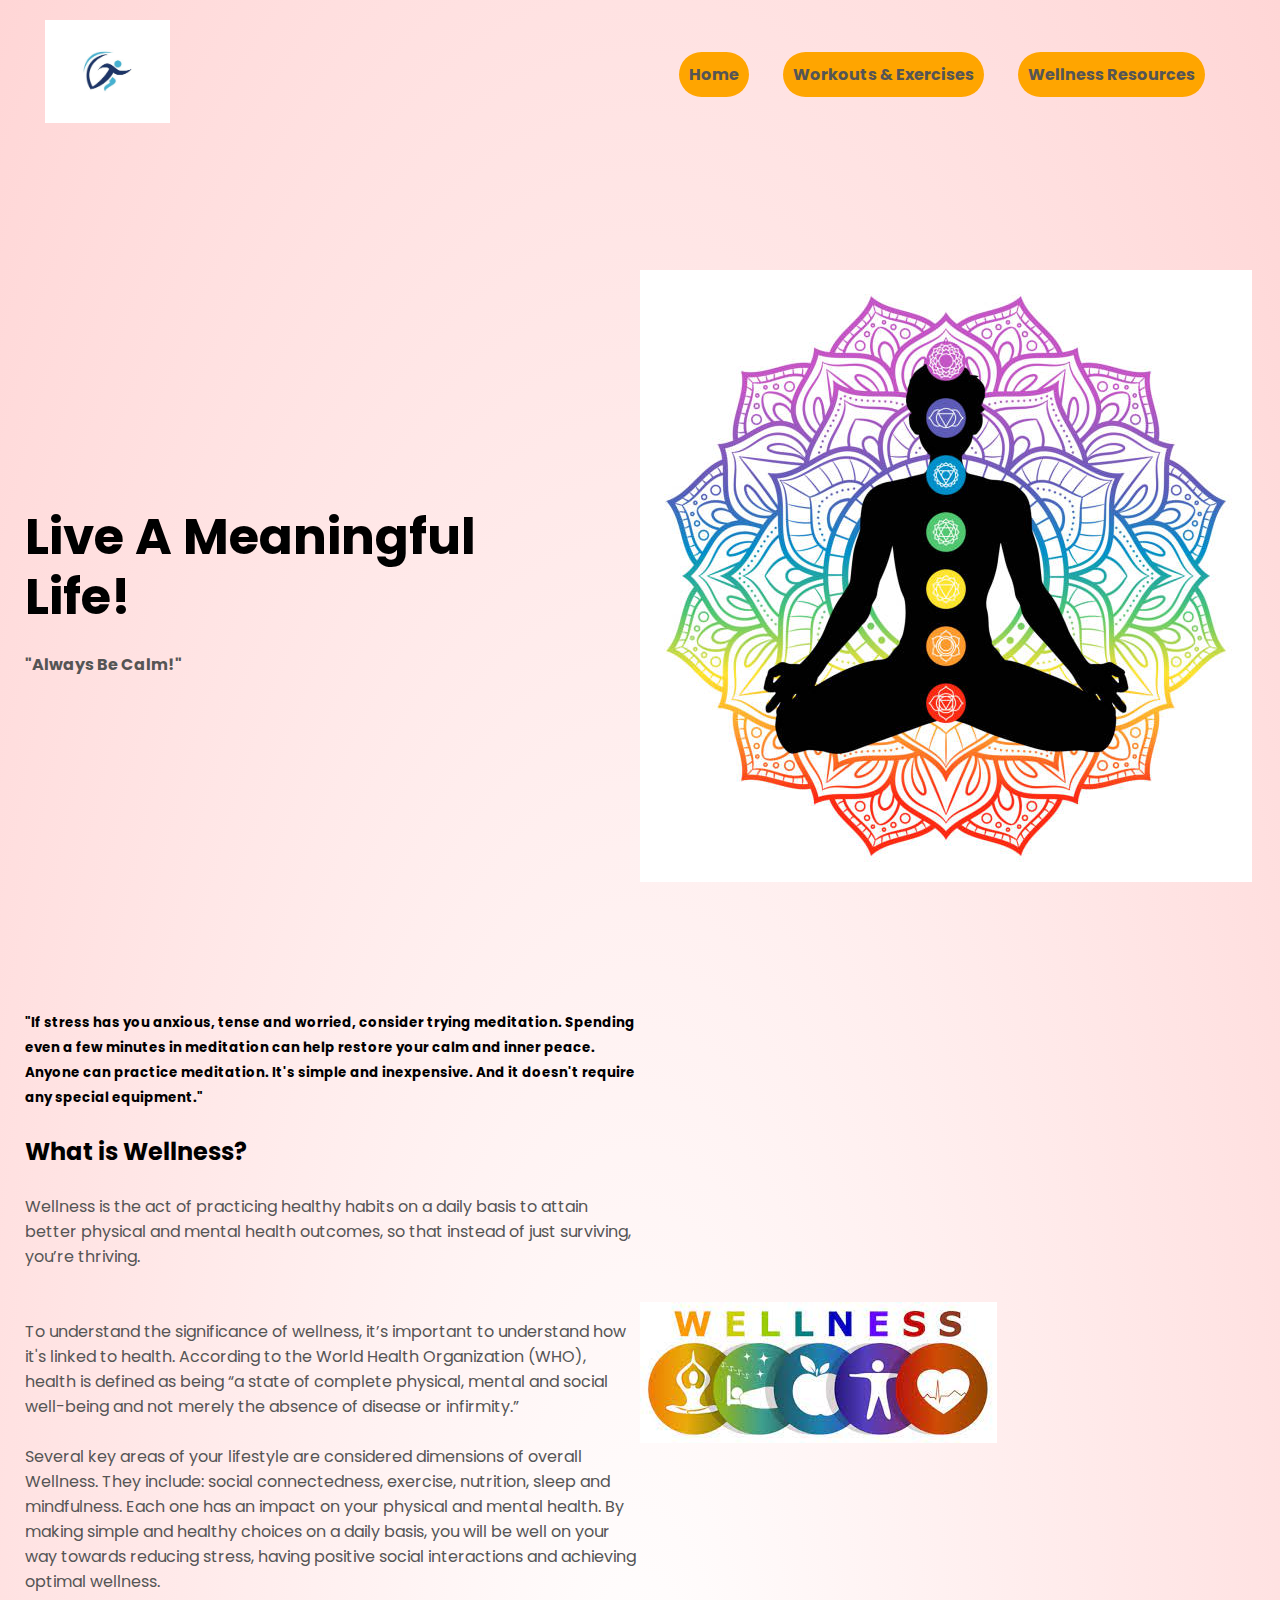
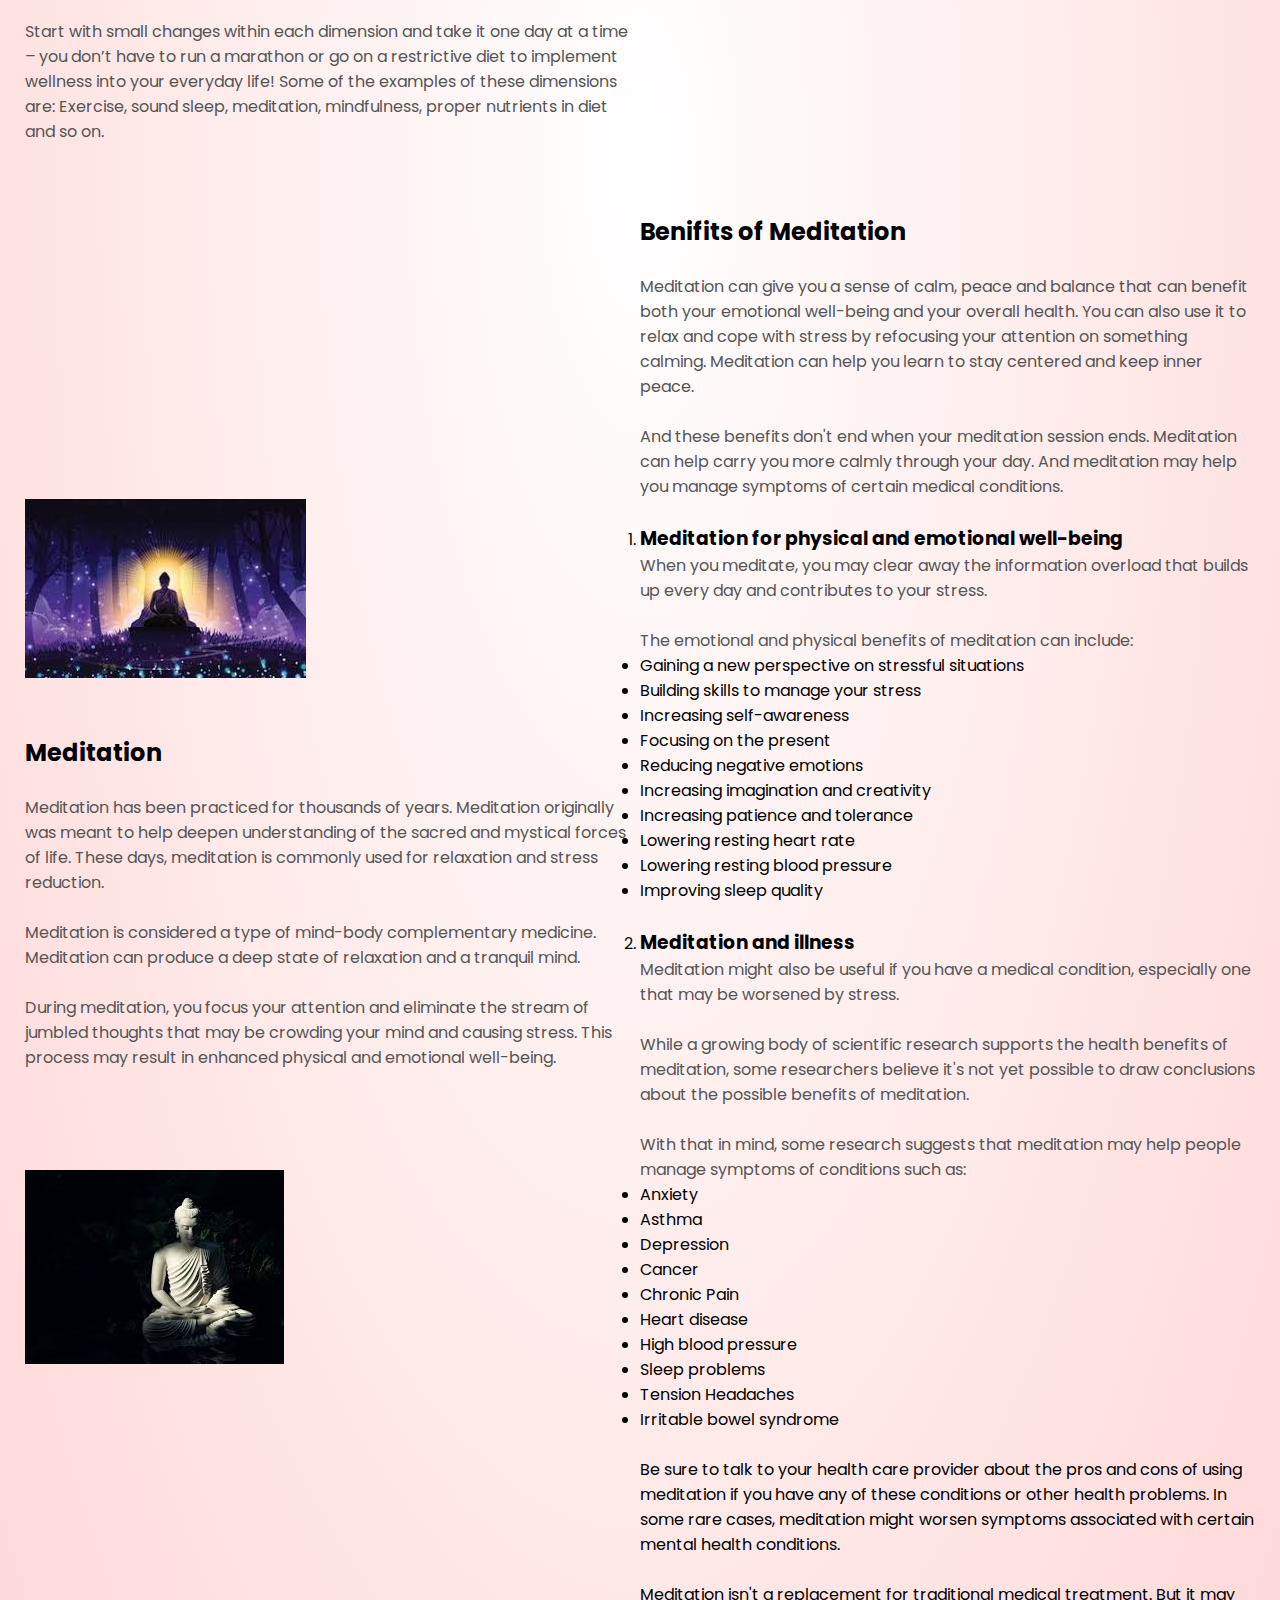
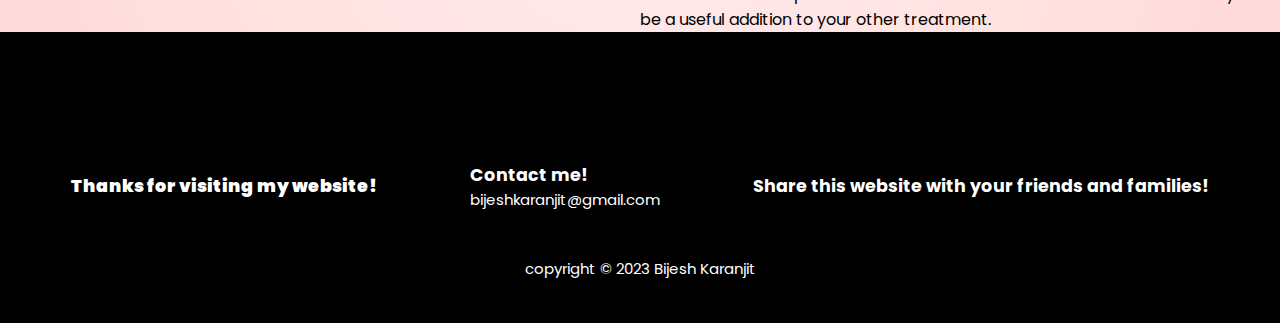
<file: well.html>
<!DOCTYPE html>
<html lang="en">
<head>
    <meta charset="UTF-8">
    <meta http-equiv="X-UA-Compatible" content="IE=edge">
    <meta name="viewport" content="width=device-width, initial-scale=1.0">
    <title>Wellness and Resources</title>
    <link rel="stylesheet" type="text/css" href="bijesh.css">
    <link rel="preconnect" href="https://fonts.googleapis.com">
<link rel="preconnect" href="https://fonts.gstatic.com" crossorigin>
<link href="https://fonts.googleapis.com/css2?family=Poppins:ital,wght@0,300;1,400&display=swap" rel="stylesheet">
</head>
<body>
    <div class="header">
        <div class="container">
            <div class="navbar">
                <div class="logo">
                    <img src="img/fit.jpg" width="125px">
                </div>
                <nav>
                    <ul>
                        <li><a href="index.html" class="team"><b>Home</b></a></li>
                        <li><a href="workout.html" class="faqs"><b>Workouts & Exercises</b></a></li>
                        <li><a href="well.html" class="grp"><b>Wellness Resources</b></a></li>
                    </ul>
                </nav>
            </div> 

            <div class="row">
                <div class="col-2">
                    <h1>Live A Meaningful <br> Life!</h1>
                    <p><b>"Always Be Calm!"</b></p>
                </div>
                <div class="col-2">
                    <img src="img/chakra.jpg" >
                </div>

                <div class="row">
                    <div class="col-2">
                        <small align="center"><b>"If stress has you anxious, tense and worried, consider trying meditation. Spending even a few minutes in meditation can help restore your calm and inner peace.
                            <br>
                            Anyone can practice meditation. It's simple and inexpensive. And it doesn't require any special equipment."</b></small><br>
                        <br><h2>What is Wellness?</h2>
                        <p>
                            <br>Wellness is the act of practicing healthy habits on a daily basis to attain better physical and mental health outcomes, so that instead of just surviving, you’re thriving. <br>
                            <br>
                            <br>To understand the significance of wellness, it’s important to understand how it's linked to health. According to the World Health Organization (WHO), health is defined as being “a state of complete physical, mental and social well-being and not merely the absence of disease or infirmity.” <br>
                            <br>Several key areas of your lifestyle are considered dimensions of overall Wellness. They include: social connectedness, exercise, nutrition, sleep and mindfulness. Each one has an impact on your physical and mental health. By making simple and healthy choices on a daily basis, you will be well on your way towards reducing stress, having positive social interactions and achieving optimal wellness. <br>
                            <br>Start with small changes within each dimension and take it one day at a time – you don’t have to run a marathon or go on a restrictive diet to implement wellness into your everyday life! Some of the examples of these dimensions are: Exercise, sound sleep, meditation, mindfulness, proper nutrients in diet and so on.<br>


                        </p>
                    </div>

                    <div class="col-2">
                        <img src="img/re.jfif" >
                    </div>

                </div>
                

                <div class="row">
                    
                    <div class="col-2">
                        <br><img src="img/siddartha.jfif" >
                        <h2>Meditation</h2>
                        <p>
                            <br> Meditation has been practiced for thousands of years. Meditation originally was meant to help deepen understanding of the sacred and mystical forces of life. These days, meditation is commonly used for relaxation and stress reduction. <br>
                            <br>Meditation is considered a type of mind-body complementary medicine. Meditation can produce a deep state of relaxation and a tranquil mind. <br>
                            <br>During meditation, you focus your attention and eliminate the stream of jumbled thoughts that may be crowding your mind and causing stress. This process may result in enhanced physical and emotional well-being. <br>

                        </p><br>
                        <br><img src="img/buddha.jfif">
                    </div>
                    <div class="col-2">
                        <h2>Benifits of Meditation</h2>
                        <p>
                             <br> Meditation can give you a sense of calm, peace and balance that can benefit both your emotional well-being and your overall health. You can also use it to relax and cope with stress by refocusing your attention on something calming. Meditation can help you learn to stay centered and keep inner peace. <br>
                            <br> And these benefits don't end when your meditation session ends. Meditation can help carry you more calmly through your day. And meditation may help you manage symptoms of certain medical conditions. <br>
                            <ol type="1">
                                <br><li><h3> Meditation for physical and emotional well-being</h3></li>
                                <p>
                                    When you meditate, you may clear away the information overload that builds up every day and contributes to your stress. <br>
                                    <br> The emotional and physical benefits of meditation can include: <br>
                                  <ul type="disc">
                                    <li>Gaining a new perspective on stressful situations</li>
                                    <li>Building skills to manage your stress</li>
                                    <li>Increasing self-awareness</li>
                                    <li>Focusing on the present</li>
                                    <li>Reducing negative emotions</li>
                                    <li>Increasing imagination and creativity</li>
                                    <li>Increasing patience and tolerance</li>
                                    <li>Lowering resting heart rate</li>
                                    <li>Lowering resting blood pressure</li>
                                    <li>Improving sleep quality</li>
                                  </ul>
                                </p>
                                <br><li><h3> Meditation and illness</h3></li>
                                <p>
                                    Meditation might also be useful if you have a medical condition, especially one that may be worsened by stress. <br>
                                    <br>While a growing body of scientific research supports the health benefits of meditation, some researchers believe it's not yet possible to draw conclusions about the possible benefits of meditation. <br>
                                    <br>With that in mind, some research suggests that meditation may help people manage symptoms of conditions such as: <br>
                                    <ul type="disc">
                                        <li>Anxiety</li>
                                        <li>Asthma</li>
                                        <li>Depression</li>
                                        <li>Cancer</li>
                                        <li>Chronic Pain</li>
                                        <li>Heart disease</li>
                                        <li>High blood pressure</li>
                                        <li>Sleep problems</li>
                                        <li>Tension Headaches</li>
                                        <li>Irritable bowel syndrome</li>
                                    </ul><br>
                                    Be sure to talk to your health care provider about the pros and cons of using meditation if you have any of these conditions or other health problems. In some rare cases, meditation might worsen symptoms associated with certain mental health conditions. <br>
                                    <br>Meditation isn't a replacement for traditional medical treatment. But it may be a useful addition to your other treatment. <br>
                                </p>
                            </ol>
                        </p>
                    </div>
                </div>







        </div>
    </div>

    <!--footer-->

<div class="footer">
    <div class="container">
        <div class="row">
            <h3><b>Thanks for visiting my website!</b></h3>
            <div class="footer-col-1">
                <h3>Contact me!</h3>
                <p>bijeshkaranjit@gmail.com</p>
            </div>
            <div class="footer-col-2">
                <h3>Share this website with your friends and families!</h3>
            </div>
        </div><br>
        <br><footer align="center">
            <p>
                copyright &copy; 2023 Bijesh Karanjit
            </p>
        </footer><br>
    </div>
</div>


</body>
</html>
</file>
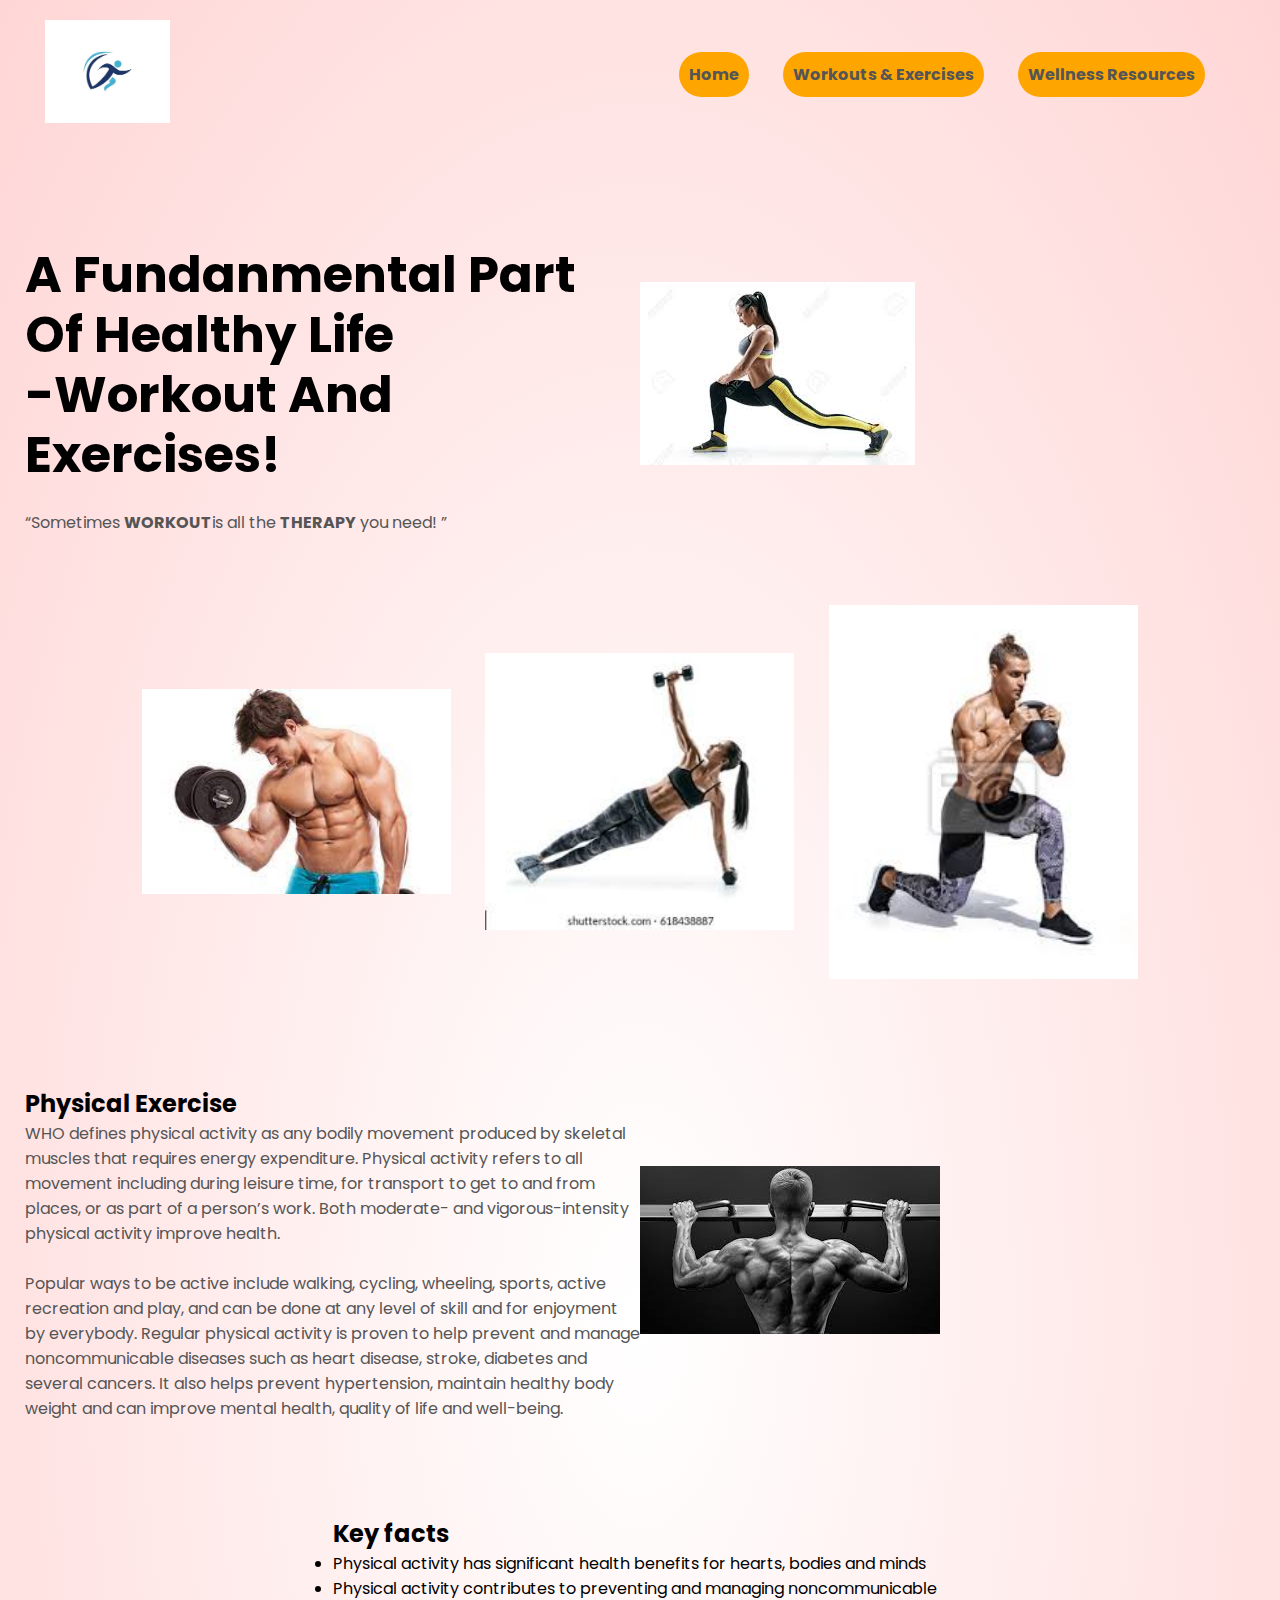
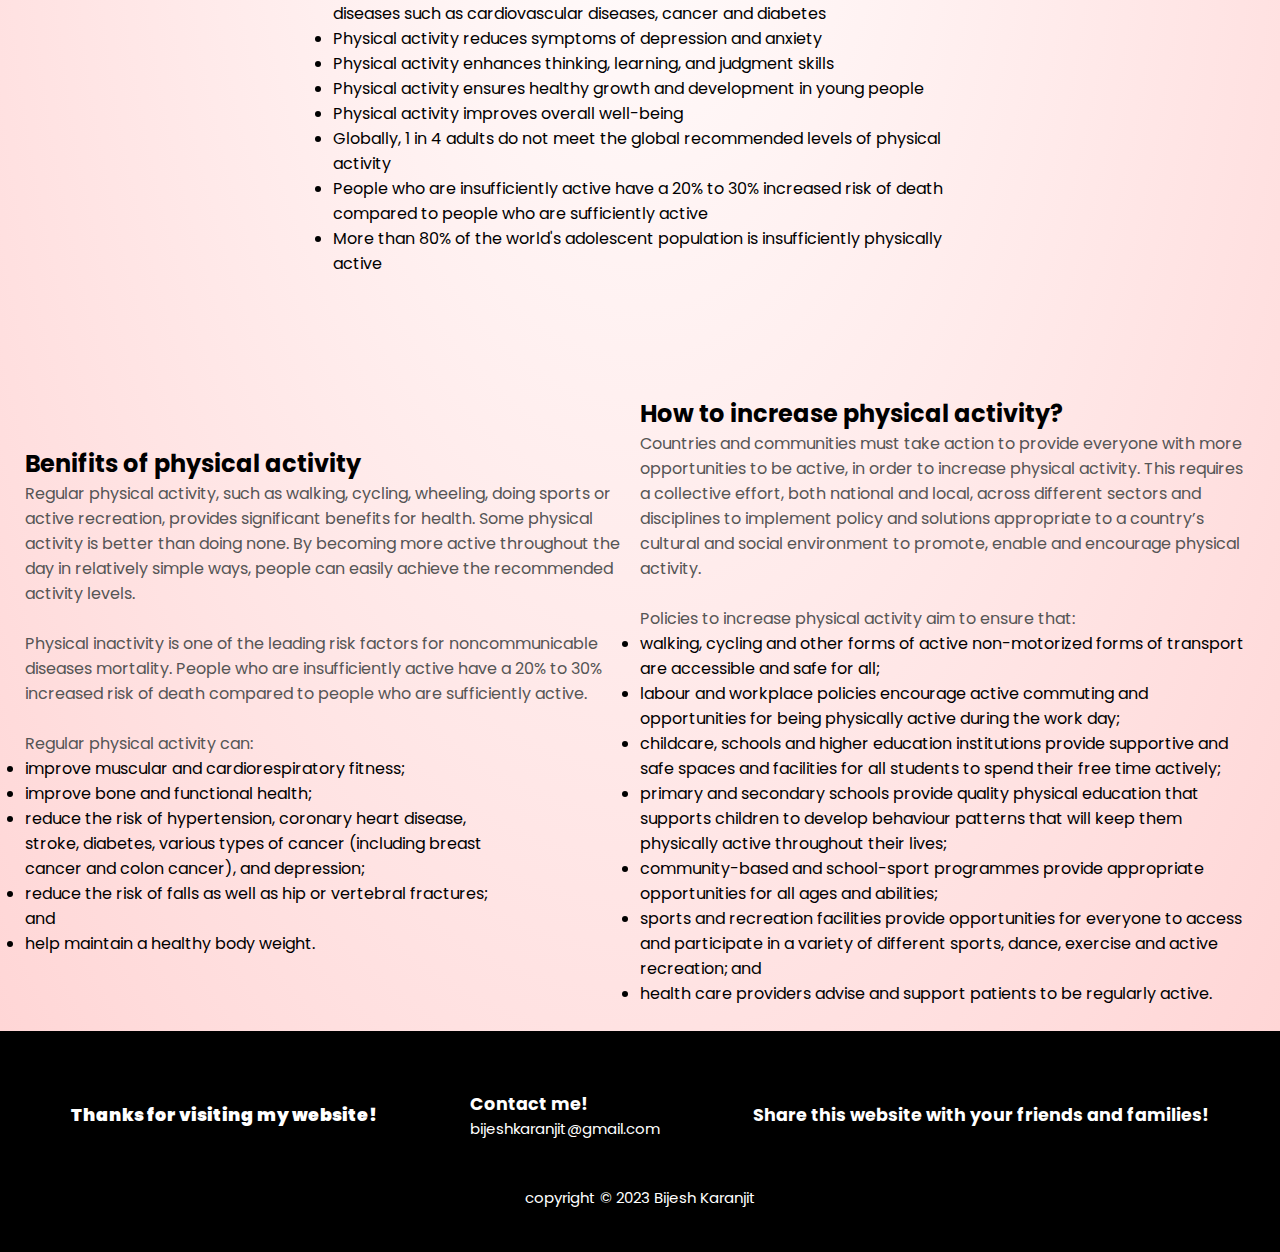
<file: workout.html>
<!DOCTYPE html>
<html lang="en">
<head>
    <meta charset="UTF-8">
    <meta http-equiv="X-UA-Compatible" content="IE=edge">
    <meta name="viewport" content="width=device-width, initial-scale=1.0">
    <title>Workouts and Exercise </title>
    <link rel="stylesheet" type="text/css" href="bijesh.css">
    <link rel="preconnect" href="https://fonts.googleapis.com">
<link rel="preconnect" href="https://fonts.gstatic.com" crossorigin>
<link href="https://fonts.googleapis.com/css2?family=Poppins:ital,wght@0,300;1,400&display=swap" rel="stylesheet">
</head>
<body>
    <div class="header">
        <div class="container">
            <div class="navbar">
                <div class="logo">
                    <img src="img/fit.jpg" width="125px">
                </div>
                <nav>
                    <ul>
                        <li><a href="index.html" class="team"><b>Home</b></a></li>
                        <li><a href="workout.html" class="faqs"><b>Workouts & Exercises</b></a></li>
                        <li><a href="well.html" class="grp"><b>Wellness Resources</b></a></li>
                    </ul>
                </nav>
            </div> 

            <div class="row">
                <div class="col-2">
                    <h1>A Fundanmental Part Of Healthy Life <br> -Workout And Exercises! </h1>
                    <p>“Sometimes <strong>WORKOUT</strong>is all the <strong>THERAPY</strong> you need! ”</p>
                </div>
                <div class="col-2">
                    <img src="img/girl.jfif" >
                </div>
            </div>

            <!--featured categories-->
<div class="categories">
    <div class="small-container">

        <div class="row">
            <div class="col-3">
            <img src="img/man.jfif" >
        </div>
        <div class="col-3">
            <img src="img/w3.jfif" >
        </div>
        <div class="col-3">
            <img src="img/w1.jfif" >
        </div>
    </div>
</div>
</div>

<!---workout &  nutrients---->
<div class="row">
    <div class="col-2">
        <h2>Physical Exercise</h2>
        <p>
            WHO defines physical activity as any bodily movement produced by skeletal muscles that requires energy expenditure. 
            Physical activity refers to all movement including during leisure time, for transport to get to and from places, or as part
             of a person’s work. Both moderate- and vigorous-intensity physical activity improve health. <br>
             <br>Popular ways to be active include walking, cycling, wheeling, sports, active recreation and play, and can be done at
              any level of skill and for enjoyment by everybody. Regular physical activity is proven to help prevent and manage noncommunicable
              diseases such as heart disease, stroke, diabetes and several
              cancers. It also helps prevent hypertension, maintain healthy body weight and can improve mental health,
               quality of life and well-being.  <br>
        </p>
    </div>
    <div class="col-2">
        <img src="img/pp.jfif" >
    </div>
</div>

<div class="row">
    <div class="col-2">
        <br><h2>Key facts</h2>
        <ul type="disc">
            <li>Physical activity has significant health benefits for hearts, bodies and minds</li>
            <li>Physical activity contributes to preventing and managing noncommunicable diseases such as cardiovascular diseases, cancer and diabetes</li>
            <li>Physical activity reduces symptoms of depression and anxiety</li>
            <li>Physical activity enhances thinking, learning, and judgment skills</li>
            <li>Physical activity ensures healthy growth and development in young people</li>
            <li>Physical activity improves overall well-being</li>
            <li>Globally, 1 in 4 adults do not meet the global recommended levels of physical activity</li>
            <li>People who are insufficiently active have a 20% to 30% increased risk of death compared to people who are sufficiently active</li>
            <li>More than 80% of the world's adolescent population is insufficiently physically active</li><br>

        </ul>
    </div>
</div>

<div class="row">
    <div class="col-2">
        <br><h2>Benifits of physical activity</h2>
        <p>
            Regular physical activity, such as walking, cycling, wheeling, doing sports or active recreation, provides significant benefits for health. Some physical activity is better than doing none. By becoming more active throughout the day in relatively simple ways, people can easily achieve the recommended activity levels.  <br>
            <br>Physical inactivity is one of the leading risk factors for noncommunicable diseases mortality. People who are insufficiently active have a 20% to 30% increased risk of death compared to people who are sufficiently active. <br>
            <br>Regular physical activity can: <br>
            <ul type="disc">
                <li>improve muscular and cardiorespiratory fitness;</li>
                <li>improve bone and functional health;</li>
                <li>reduce the risk of hypertension, coronary heart disease, <br>stroke, diabetes, various types of cancer (including breast <br> cancer and colon cancer), and depression;</li>
                <li>reduce the risk of falls as well as hip or vertebral fractures; <br> and</li>
                <li>help maintain a healthy body weight.</li>
            </ul>
        </p><br>
    </div>
    <div class="col-2">
        <br><h2>How to increase physical activity?</h2>
        <p>
            Countries and communities must take action to provide everyone with more opportunities to be active, in order to increase physical activity. This requires a collective effort, both national and local, across different sectors and disciplines to implement policy and solutions appropriate to a country’s cultural and social environment to promote, enable and encourage physical activity. <br>
            <br>Policies to increase physical activity aim to ensure that: <br>
            <ul type="disc">
                <li>walking, cycling and other forms of active non-motorized forms of transport are accessible and safe for all;</li>
                <li>labour and workplace policies encourage active commuting and opportunities for being physically active during the work day;</li>
                <li>childcare, schools and higher education institutions provide supportive and safe spaces and facilities for all students to spend their free time actively;</li>
                <li>primary and secondary schools provide quality physical education that supports children to develop behaviour patterns that will keep them physically active throughout their lives; </li>
                <li>community-based and school-sport programmes provide appropriate opportunities for all ages and abilities;</li>
                <li>sports and recreation facilities provide opportunities for everyone to access and participate in a variety of different sports, dance, exercise and active recreation; and</li>
                <li>health care providers advise and support patients to be regularly active.</li>
            </ul>
        </p><br>
    </div>
</div>




        </div>
    </div>

    <!--footer-->

<div class="footer">
    <div class="container">
        <div class="row">
            <h3><b>Thanks for visiting my website!</b></h3>
            <div class="footer-col-1">
                <h3>Contact me!</h3>
                <p>bijeshkaranjit@gmail.com</p>
            </div>
            <div class="footer-col-2">
                <h3>Share this website with your friends and families!</h3>
            </div>
        </div><br>
        <br><footer align="center">
            <p>
                copyright &copy; 2023 Bijesh Karanjit
            </p>
        </footer><br>
    </div>
</div>


</body>
</html>
</file>
<file: bijesh.css>
*{
    margin:0;
    padding:0;
    box-sizing: border-box;
}

body{
    font-family: 'Poppins', sans-serif;
}
.navbar{
    display: flex;
    align-items: center;
    padding: 20px;
}
nav{
    flex: 1;
    text-align: right;
}
nav ul{
    display: inline-block;
    list-style-type: none;
}
nav li{
    display: inline-block;
    margin-right: 30px;
    color: #fff;
    padding: 10px;
    background: orange;
    border-radius: 80px;
    font-family: 'Poppins', sans-serif;
}
a{
    text-decoration: none;
    color: #555;
}
p{
    color: #555;
}
.container{
    max-width: 1300px;
    margin: auto;
    padding-left: 25px;
    padding-right: 25px;
}
.row{
    display: flex;
    align-items: center;
    flex-wrap: wrap;
    justify-content: space-around;
}
.col-2{
    flex-basis: 50%;
    width: 33%;
    min-width: 200px;
    padding: auto;
    margin: auto;
}
.col-3{
    width: 33%;
    flex-basis: 30%;
    min-width: 250px;
    margin-bottom: 30px;
}
.col-3 img{
    width: 100%;
    

}
.col-2 img{
    padding: 20px;
    margin: auto;
    size: 20px;
}
.small-container{
    max-width: 1080px;
    padding-left:25px ;
    margin: auto;
    padding-right: 25px;

}

.col-2 img{
    max-width: 100%;
    padding: 50px 0;
}
.col-2 h1{
    font-size: 50px;
    line-height: 60px;
    margin: 25px 0;
}
col-2 p{
font-size: medium;
justify-content: space-around;
}
.team{
    transition: background 0.5s;
}
.team:hover{
    background: skyblue;
}
.faqs{
    transition: background 0.5s;
}
.faqs:hover{
    background: skyblue;
}
.grp{
    transition: background 0.5s;
}
.grp:hover{
    background: skyblue;
}
.work{
    transition: background 0.5s;
}
.work:hover{
    background: skyblue;
}
.header{
    background: radial-gradient(#fff , #ffd6d6);
}
.header .row{
    margin-top: 70px;
}
.categories{
    margin: 70 px 0;
}
/*---footer---*/

.footer{
    background: #000;
    color: white;
    font-size: 15px;
    padding: 60px 0 20px;
}
.footer p{
    color: white;
}
@media screen and (max-width: 758px){
    .header{
        width: 100%;
    }
}
</file>
